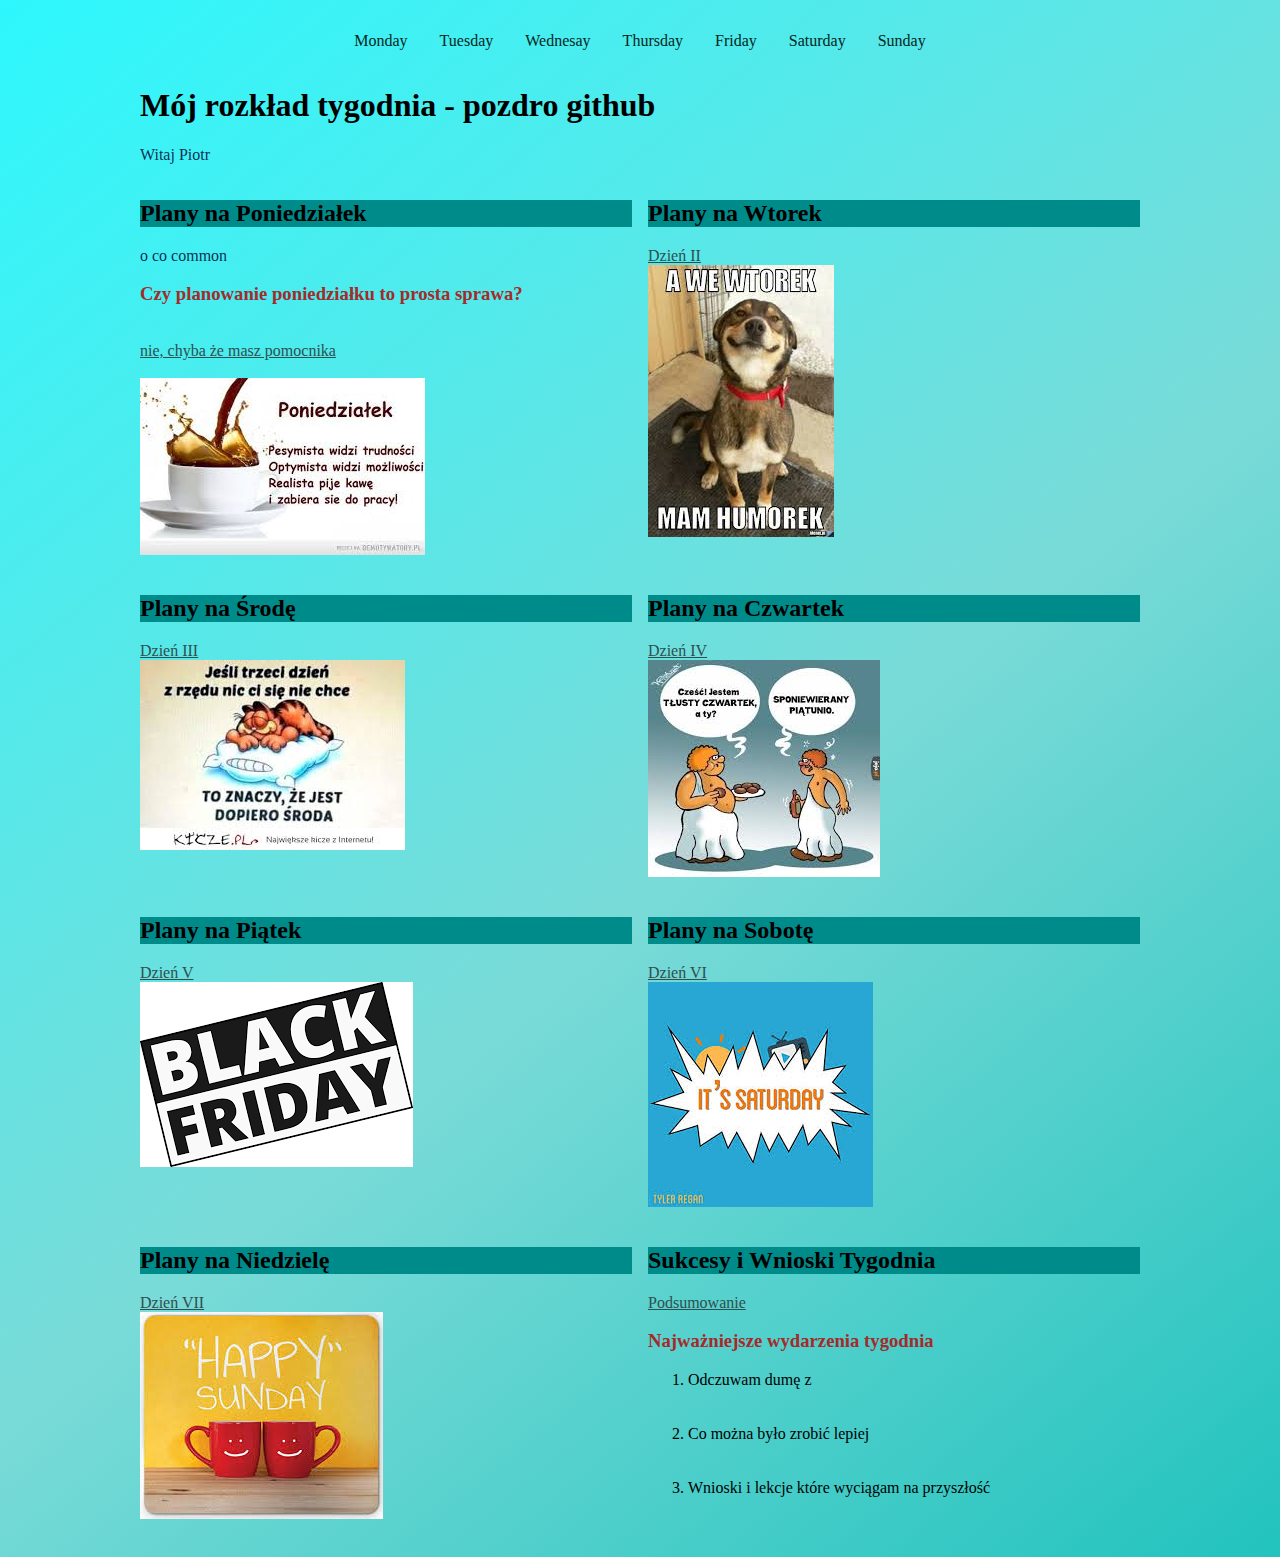
<file: index.html>
<!DOCTYPE html>
<html lang="en">
<head>
    <meta charset="UTF-8">
    <meta name="viewport" content="width=device-width, initial-scale=1.0">
    <meta http-equiv="X-UA-Compatible" content="ie=edge">
    <title>Document</title>
    <link rel="stylesheet" href="style.css">
    
</head>
<body>


    <main class="main">

        <section class="nav">
            <ul class="nav__list">
                <li class="nav__item">
                    <a class="nav__link" href="monday.html">Monday</a>
                </li>
                <li class="nav__item">
                    <a class="nav__link" href="tuesday.html">Tuesday</a>
                </li>
                <li class="nav__item">
                    <a class="nav__link" href="wednesday.html">Wednesay</a>
                </li>
                <li class="nav__item">
                    <a class="nav__link" href="thursday.html">Thursday</a>
                </li>
                <li class="nav__item">
                    <a class="nav__link" href="friday.html">Friday</a>
                </li>
                <li class="nav__item">
                    <a class="nav__link" href="saturday.html">Saturday</a>
                </li>
                <li class="nav__item">
                    <a class="nav__link" href="sunday.html">Sunday</a>
                </li>
            </ul>
        </section>
        
            <h1 id="mainHeader">Mój rozkład tygodnia - pozdro github</h1>
            <p class="paragraph--js"></p>

        <div class="grid">
        
        
            <article class="day">
                <h2 class="day__title">Plany na Poniedziałek</h2>
                <p class="day__paragraph">o co common</p>
            
            
                <h3 class="day__title--description"> Czy planowanie poniedziałku to prosta sprawa?</h3>
                    <br>
                
                <a class="day__link" href="monday.html">nie, chyba że masz pomocnika</a><br><br>
                
                <img src="MO.jpg" alt="Monday">
            
            </article>
        
            <article class="day">
                <h2 class="day__title">Plany na Wtorek</h2>
            
                <a class="day__link" href="tuesday.html">Dzień II  </a> <br>
                <img src="TU.jpg" alt="Tuesday">
        
            </article>
            
            <article class="day">
                <h2 class="day__title">Plany na Środę</h2>
                <a class="day__link" href="wednesday.html">Dzień III </a><br>
                <img src="WE.jpg" alt="Wednesday">
                
            </article>
            
            <article class="day">
                <h2 class="day__title">Plany na Czwartek</h2>
                <a class="day__link" href="thursday.html">Dzień IV </a><br>
                <img src="TH.jpg" alt="Thursday">
                
            </article>
            
            <article class="day">  
                <h2 class="day__title">Plany na Piątek</h2>
                <a class="day__link" href="friday.html">Dzień V </a><br>
                <img src="FR.png" alt="Friday">
                
            </article>
            
            <article class="day">
                <h2 class="day__title">Plany na Sobotę</h2>
                <a class="day__link" href="saturday.html">Dzień VI </a><br>
                <img src="SA.jpg" alt="Saturday">
                
            </article>
            
            <article class="day">
                <h2 class="day__title">Plany na Niedzielę</h2>
                <a class="day__link" href="sunday.html">Dzień VII</a> <br>
            
                <img src="SU.jpg" alt="Sunday">
            
            
            </article>
        
            <article class="day">
                <h2 class="day__title"> Sukcesy i Wnioski Tygodnia</h2>
                <a class="day__link" href="#mainHeader">Podsumowanie</a> <br>
                
                <h3 class="day__title--description">Najważniejsze wydarzenia tygodnia</h3>
                <ol>
                    <li>Odczuwam dumę z</li><br><br>
                    <li>Co można było zrobić lepiej</li><br><br>
                    <li>Wnioski i lekcje które wyciągam na przyszłość</li><br><br>
                </ol>
                    
            </article>
        
        
        
        </div>
    </main>
    <script 
        src="main.js">
    </script>
</body>
</html>
</file>
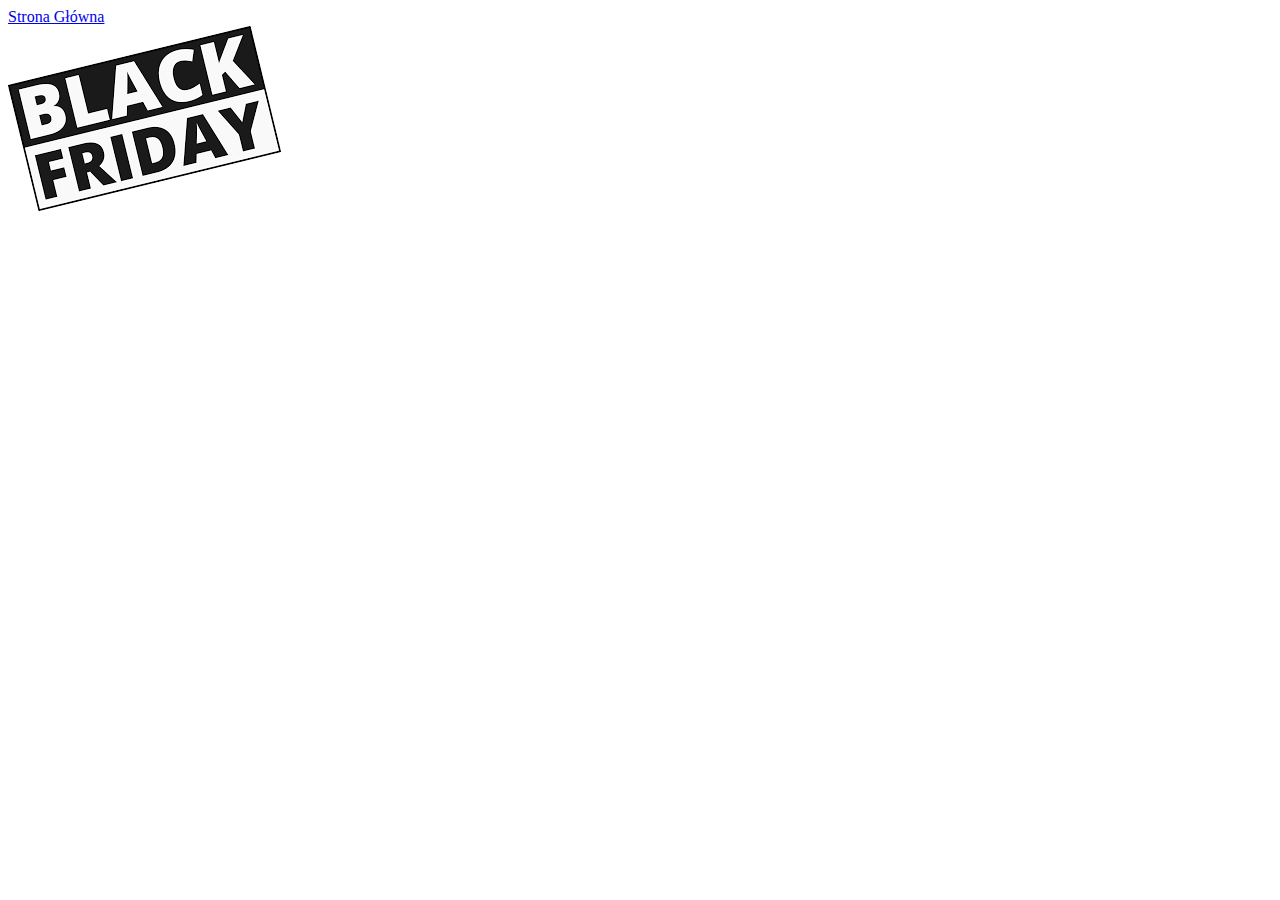
<file: friday.html>
<!DOCTYPE html>
<html lang="en">
<head>
    <meta charset="UTF-8">
    <meta name="viewport" content="width=device-width, initial-scale=1.0">
    <meta http-equiv="X-UA-Compatible" content="ie=edge">
    <title>Document</title>
</head>
<body>
    
        
    <article id="friday">  
        <a href="index.html">Strona Główna</a><br>
        <img src="FR.png" alt="Friday">
        
    </article>
        
    
</body>
</html>
</file>
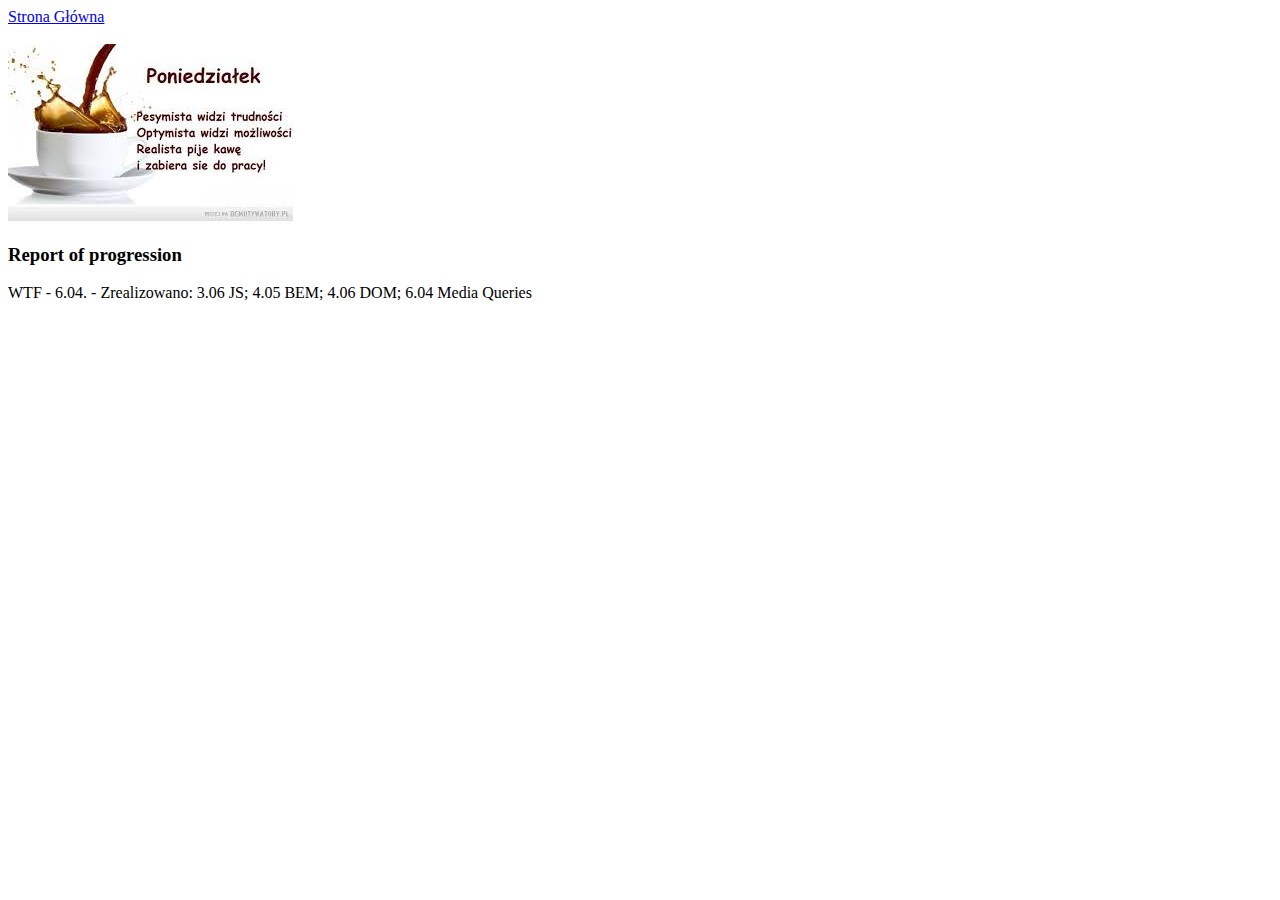
<file: monday.html>
<!DOCTYPE html>
<html lang="en">
<head>
    <meta charset="UTF-8">
    <meta name="viewport" content="width=device-width, initial-scale=1.0">
    <meta http-equiv="X-UA-Compatible" content="ie=edge">
    <title>Document</title>
</head>
<body>
    <article id="monday">
        <a href="index.html">Strona Główna</a>
         <br><br>
        <img src="MO.jpg" alt="Monday">
        
        <h3>Report of progression</h3>
        <p>
            WTF - 6.04. - Zrealizowano: 3.06 JS; 4.05 BEM; 4.06 DOM; 6.04 Media Queries 
        </p>
    </article>

    
</body>
</html>
</file>
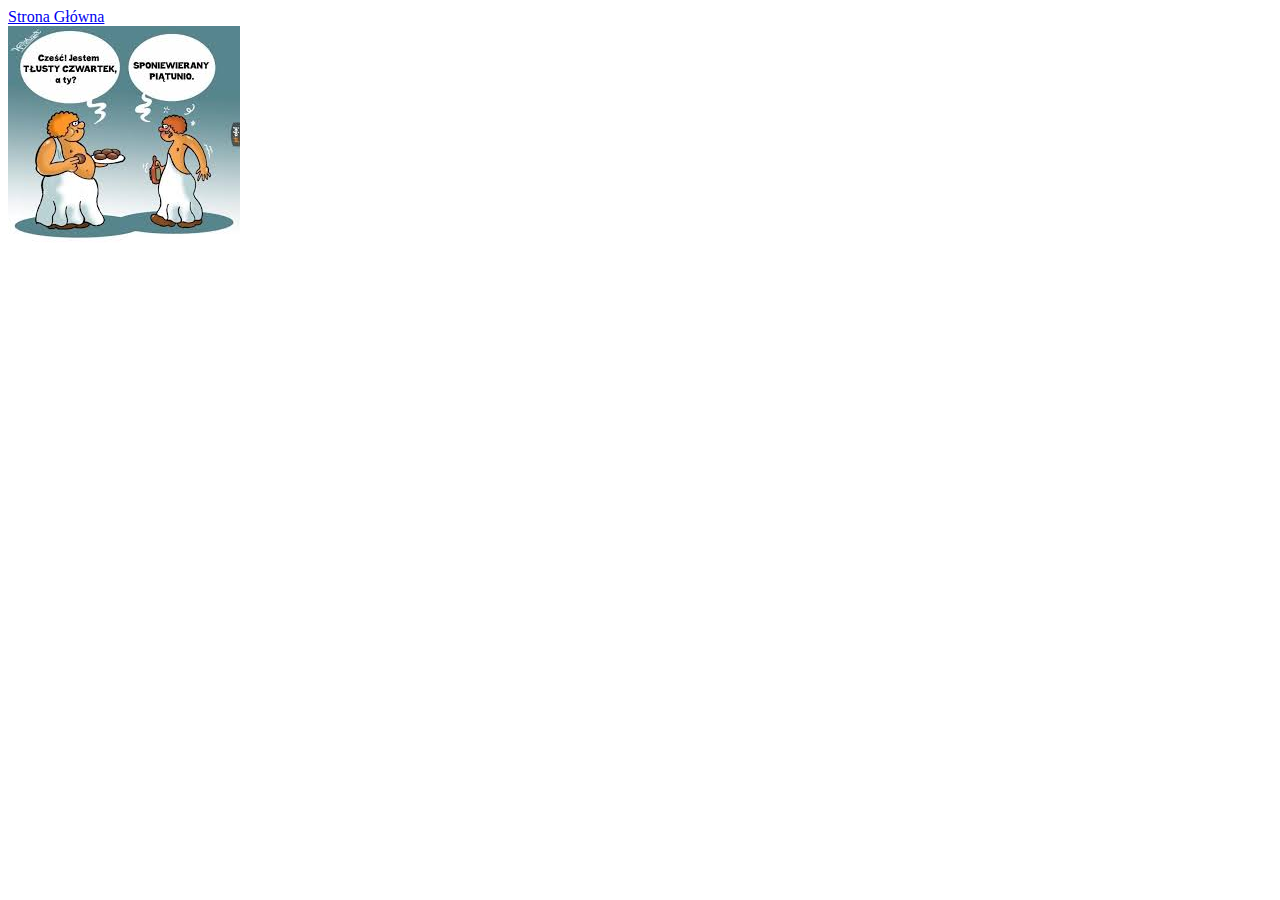
<file: thursday.html>
<!DOCTYPE html>
<html lang="en">
<head>
    <meta charset="UTF-8">
    <meta name="viewport" content="width=device-width, initial-scale=1.0">
    <meta http-equiv="X-UA-Compatible" content="ie=edge">
    <title>Document</title>
</head>
<body>
    
        
    <article id="thursday">
        <a href="index.html">Strona Główna </a><br>
        <img src="TH.jpg" alt="Thursday">
        
    </article>
        
    
</body>
</html>
</file>
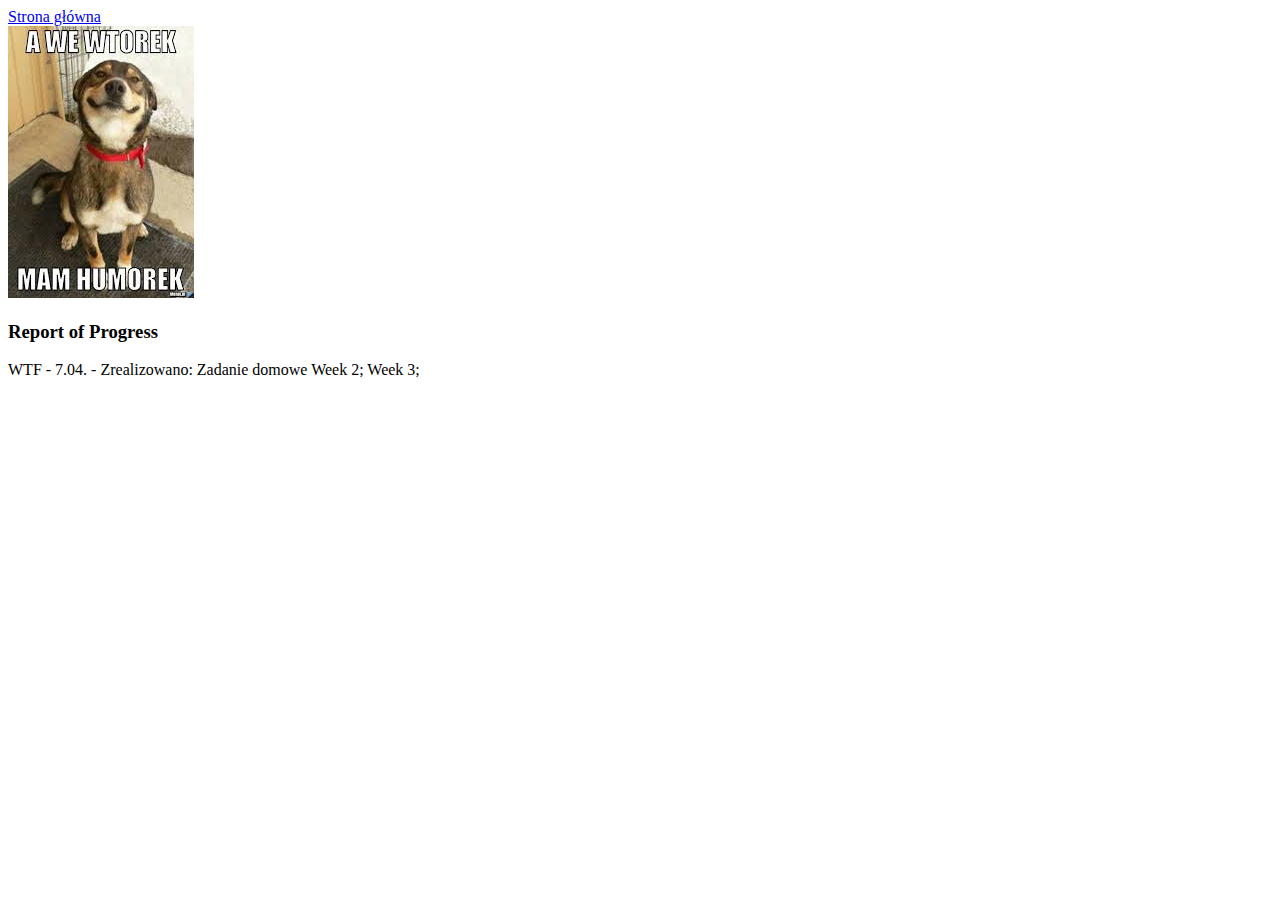
<file: tuesday.html>
<!DOCTYPE html>
<html lang="en">
<head>
    <meta charset="UTF-8">
    <meta name="viewport" content="width=device-width, initial-scale=1.0">
    <meta http-equiv="X-UA-Compatible" content="ie=edge">
    <title>Document</title>
</head>
<body>
    

    <article id="tuesday">
        <a href="index.html">Strona główna  </a> <br>
        <img src="TU.jpg" alt="Tuesday">

        <h3>
            Report of Progress
        </h3>

        <p>
            WTF - 7.04. - Zrealizowano: Zadanie domowe Week 2; Week 3;
        </p>
       
    </article>
        
   
</body>
</html>
</file>
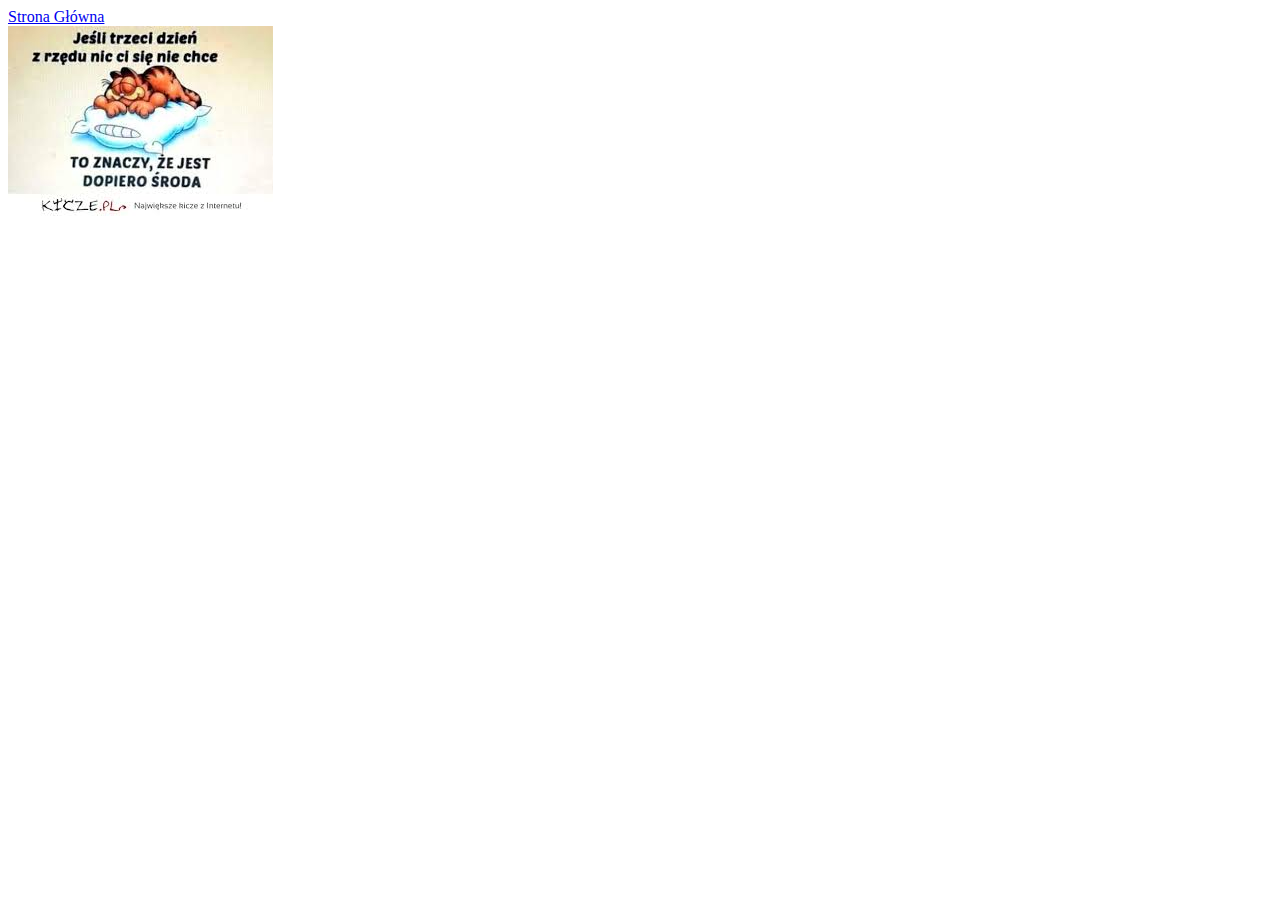
<file: wednesday.html>
<!DOCTYPE html>
<html lang="en">
<head>
    <meta charset="UTF-8">
    <meta name="viewport" content="width=device-width, initial-scale=1.0">
    <meta http-equiv="X-UA-Compatible" content="ie=edge">
    <title>Document</title>
</head>
<body>
    
        
    <article id="wednesday">
        <a href="index.html">Strona Główna </a><br>
        <img src="WE.jpg" alt="Wednesday">
        
    </article>
        
    
</body>
</html>
</file>
<file: style.css>
body {
    /*background-color: salmon;*/
    background: linear-gradient(141deg, rgba(45,248,253,1) 0%, rgba(34,195,190,0.6055556011467087) 55%, rgba(34,195,190,1) 100%);
}
a {
    color: #000;
}
.grid{
    display: grid;
    grid-template-columns: 1fr 1fr;
    grid-column-gap: 16px;
    grid-row-gap: 16px;
} 

.day__link {
    color: darkslategray;
}

.day__title{
    background-color: darkcyan;
}

.main {
    display: block;
    max-width: 1000px;
    width: 100%;
    margin: 0 auto;
}
.mainHeader {
    color: darkblue;
}

h3 {
    color: brown;
}

.nav__item {
    display: block;
    margin:0 16px;
}
.nav__link {
    color: rgb(4, 39, 29);
    text-decoration: none;
}

.nav__list {
    display: flex;
    justify-content: center;
    align-items: center;
    list-style-type: none;
    padding: 16px;
}

p {
    color: rgba(3, 0, 46, 0.836);
}


@media (max-width: 640px) {
    .grid {
        grid-template-columns: 1fr;
    }
    a {
        color: olive;
    }
}
</file>
